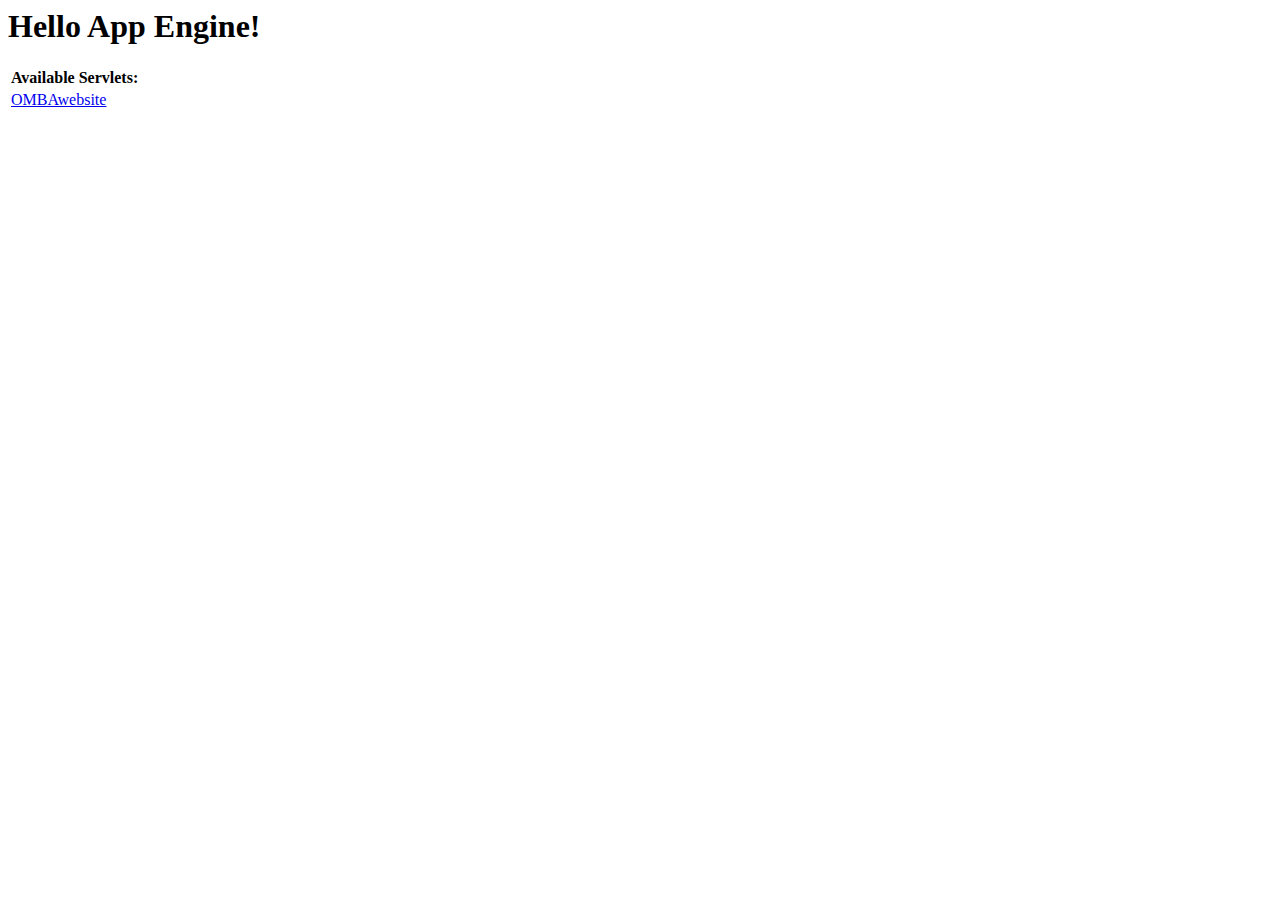
<file: war/index.html>
<!DOCTYPE HTML PUBLIC "-//W3C//DTD HTML 4.01 Transitional//EN">
<!-- The HTML 4.01 Transitional DOCTYPE declaration-->
<!-- above set at the top of the file will set     -->
<!-- the browser's rendering engine into           -->
<!-- "Quirks Mode". Replacing this declaration     -->
<!-- with a "Standards Mode" doctype is supported, -->
<!-- but may lead to some differences in layout.   -->

<html>
  <head>
    <meta http-equiv="content-type" content="text/html; charset=UTF-8">
    <title>Hello App Engine</title>
  </head>

  <body>
    <h1>Hello App Engine!</h1>
	
    <table>
      <tr>
        <td colspan="2" style="font-weight:bold;">Available Servlets:</td>        
      </tr>
      <tr>
        <td><a href="ombawebsite">OMBAwebsite</a></td>
      </tr>
    </table>
  </body>
</html>
</file>
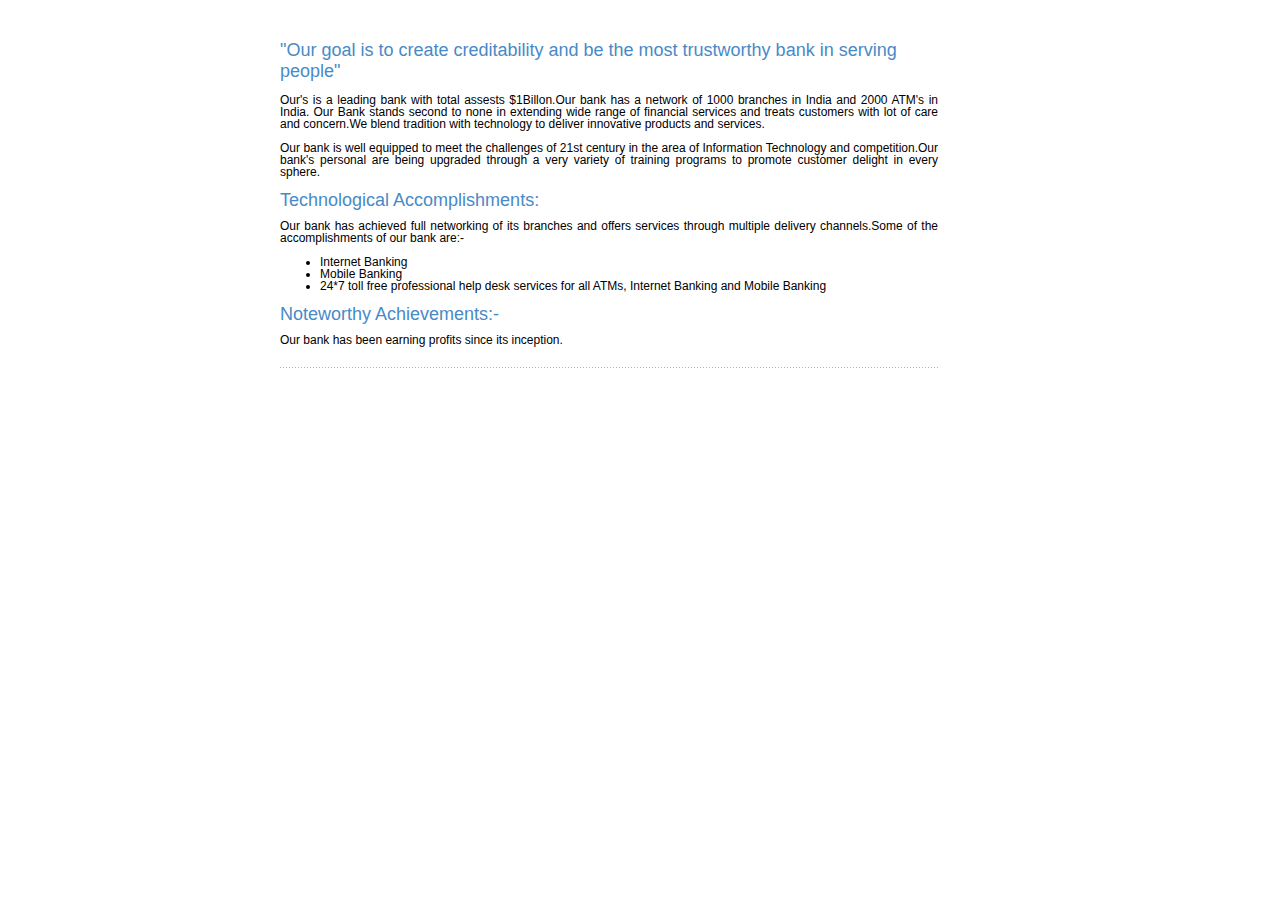
<file: war/aboutus.html>
<!DOCTYPE html PUBLIC "-//W3C//DTD XHTML 1.0 Strict//EN" "http://www.w3.org/TR/xhtml1/DTD/xhtml1-strict.dtd">
<html xmlns="http://www.w3.org/1999/xhtml">
<head>
<meta http-equiv="content-type" content="text/html; charset=utf-8" />
<title>Business Bank</title>
<meta name="keywords" content="" />
<meta name="description" content="" />
<link href="style.css" rel="stylesheet" type="text/css" media="screen" />
</head>
<body>
<div id="page">
<div id="page-bgtop">

	<div id="content">
	<div class="post">
<h3 class="title">"Our goal is to create creditability and be the most trustworthy bank in serving people"
</h3><br>

<div class="entry">

<p>Our's is a leading bank with total assests $1Billon.Our bank has a network of 1000 branches in India and 2000 ATM's in India. Our Bank stands second to none in extending wide range of financial services and treats customers with lot of care and concern.We blend tradition with technology to deliver innovative products and services.
</p>
			
<p>Our bank is well equipped to meet the challenges of 21st century in the area of Information Technology and competition.Our bank's  personal are being upgraded through a very variety of training programs to promote customer delight in every sphere.</p>

<h3 class="title">Technological Accomplishments:</h3>

<p>Our bank has achieved full networking of its branches and offers services through multiple delivery channels.Some of the accomplishments of our bank are:-</p>
<ul>
<li>Internet Banking</li>
<li>Mobile Banking</li>
<li>24*7 toll free professional help desk services for all ATMs, Internet Banking and Mobile Banking</li> 
</ul>

<h3 class="title">Noteworthy Achievements:-</h3>
<p>Our bank has been earning profits since its inception.</p>
			
</div>
</div>
			
</div>
<!-- end #content -->

</div>
</div>

</body>
</html>
</file>
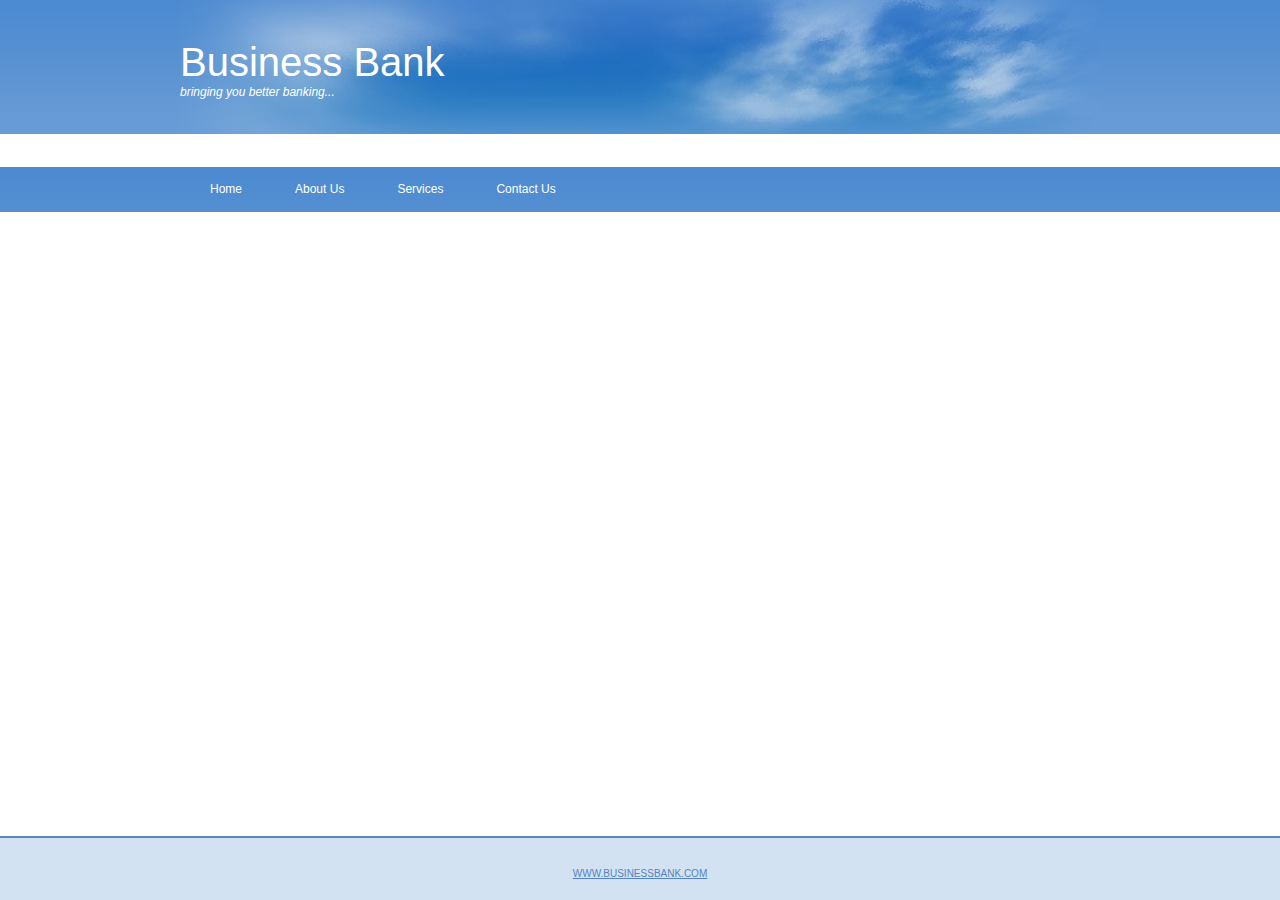
<file: war/afterlogin.html>
<html>
<head>
<title>Business Bank-Logged in</title>
</head>
<frameset rows="135,40,500,50" frameborder="no">
	 	<frame src="top.html" scrolling="no">
  		<frame src="mainmenu.html" scrolling="no">
  		<frameset cols="25,125" frameborder="no" >
   			<frame src="Operations.jsp" scrolling="auto" style="scrollbar-base-color: #e0ebf6;
   																scrollbar-arrow-color: #488ac7;
																scrollbar-highlight-color: #e0ebf6;
																scrollbar-face-color: #488ac7;
																scrollbar-track-color: #e0ebf6;">
			<frame name="dest" src="welcome.jsp" scrolling="auto">
   		</frameset>
		<frame src="footer.html" scrolling="no">
</frameset>
</html>
</file>
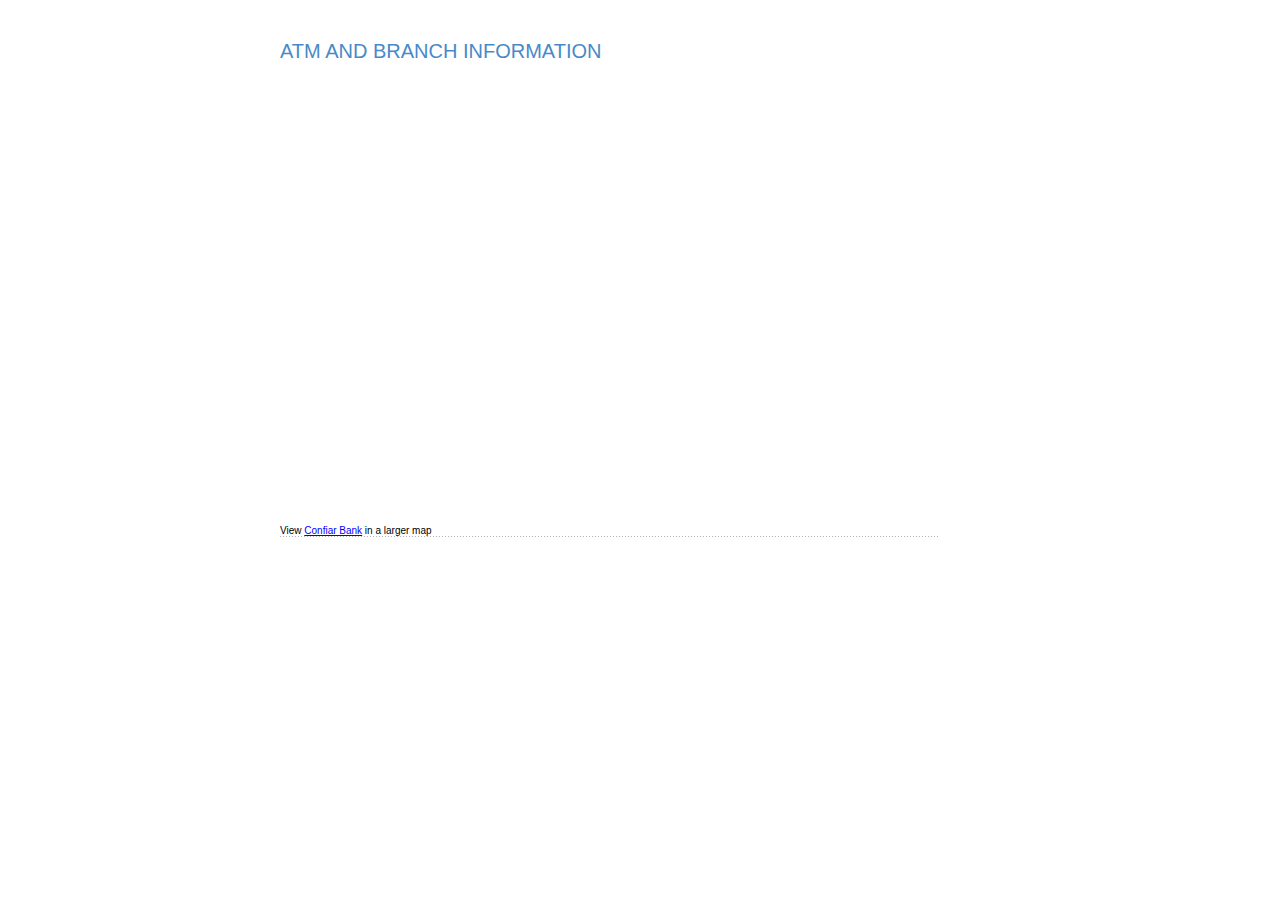
<file: war/atmbranch.html>
<!DOCTYPE html PUBLIC "-//W3C//DTD XHTML 1.0 Strict//EN" "http://www.w3.org/TR/xhtml1/DTD/xhtml1-strict.dtd">
<html xmlns="http://www.w3.org/1999/xhtml">
<head>
<meta http-equiv="content-type" content="text/html; charset=utf-8" />
<title>Business Bank</title>
<meta name="keywords" content="" />
<meta name="description" content="" />
<link href="style.css" rel="stylesheet" type="text/css" media="screen" />
</head>
<body>
	<div id="page">
	<div id="page-bgtop">

<div id="content">
<div class="post">

<h2 class="title">ATM and Branch information</h2>

<iframe width="720" height="450" frameborder="0" scrolling="no" marginheight="0"marginwidth="0" 
 src="http://maps.google.com/maps/ms?msid=218292581718828420185.0004baf80a8ddd8fe72a2&amp;msa=0&amp;ie=UTF8&amp;t=m&amp;ll=17.417272,78.444185&amp;spn=0.018426,0.030899&amp;z=15&amp;output=embed">
 </iframe><br /><small>View <a href="http://maps.google.com/maps/ms?msid=218292581718828420185.0004baf80a8ddd8fe72a2&amp;msa=0&amp;ie=UTF8&amp;t=m&amp;ll=17.417272,78.444185&amp;spn=0.018426,0.030899&amp;z=15&amp;source=embed" 
style="color:#0000FF;text-align:left">Confiar Bank</a> in a larger map</small> 

		<!-- end #content -->    
</div>
</div>
</div></div>


</body>
</html>
</file>
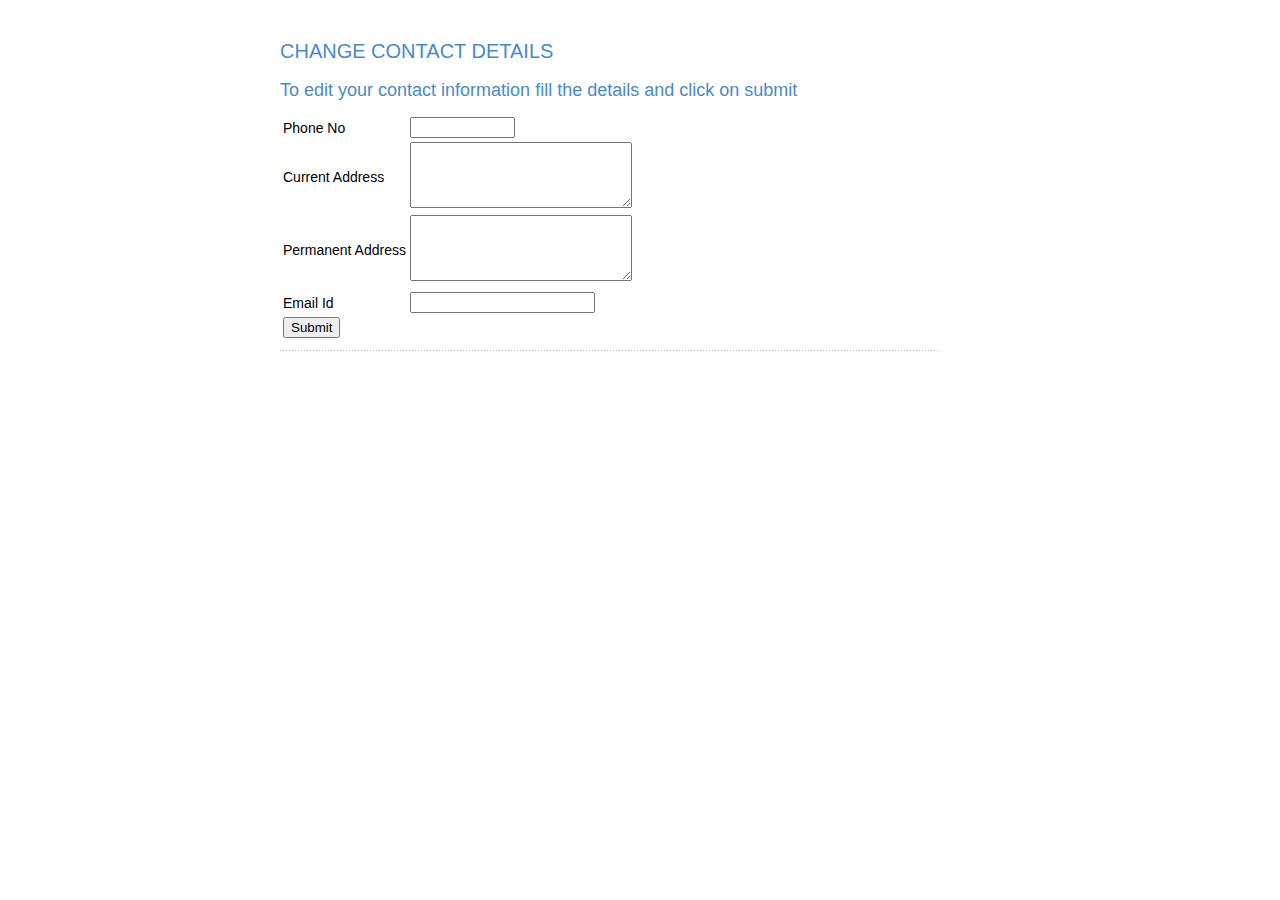
<file: war/contacts.html>
<!DOCTYPE html PUBLIC "-//W3C//DTD XHTML 1.0 Strict//EN" "http://www.w3.org/TR/xhtml1/DTD/xhtml1-strict.dtd">
<html xmlns="http://www.w3.org/1999/xhtml">
<head>
<meta http-equiv="content-type" content="text/html; charset=utf-8" />
<title>Business Bank</title>
<script language="javascript">
function validate()
{
	
	var phno=document.getElementById("phoneno").value;
   	var email=document.getElementById("email").value;
	var status1=document.getElementById("status1");
	var status2=document.getElementById("status2");
	var phreg=/^\d*$/;
	var emreg=/^[a-zA-Z]\\w*[\\._]*\\w*@[a-z]*.[a-z]*/;
	valid=true;

	if(phno.length==12 && phno.match(phreg))
	{
		valid=true;
	}
	else 
	{
		status1.innerHTML="Enter a proper Phone No";
		valid=false;
	}

	if(email.match(emreg))
	{
		valid=true;
	}
	else 
	{
		status2.innerHTML="Enter a proper e-mail id";
		valid=false;
	}
	return valid;
}
</script>

<meta name="keywords" content="" />
<meta name="description" content="" />
<link href="style.css" rel="stylesheet" type="text/css" media="screen" />
</head>
<body>
	<div id="page">
	<div id="page-bgtop">

<div id="content">
<div class="post">

<h2 class="title">Change Contact Details</h2>

<div class="entry">

<h3 class="title">To edit your contact information fill the details and click on submit</h3>

<form name="form1" action="" method="get" onSubmit="return validate()" >

<table>

<tr>
<td class="status" colspan="2" name="status1" id="status1"></td>
</tr>

<tr>
<td><label>Phone No</label></td>
<td><input type="text" name="phoneno" id="phoneno" size="10"/></td>
</tr>

<tr>
<td><label>Current Address</label></td>
<td><textarea name="curradd" rows="4" cols="25"></textarea></td>
</tr>

<tr>
<td><label>Permanent Address</label></td>
<td><textarea name="permadd" rows="4" cols="25"></textarea></td>
</tr>

<tr>
<td class="status" colspan="2" name="status2" id="status2"></td>
</tr>

<tr>
<td><label>Email Id</label></td>
<td><input type="text" name="email" id="email" size="20"/></td>
</tr>

<tr>
<td colspan="2"><input type="submit" value="Submit"/></td>	
</tr>

</table>
</form>

</div>

		<!-- end #content -->    
</div>
</div>

</body>
</html>
</file>
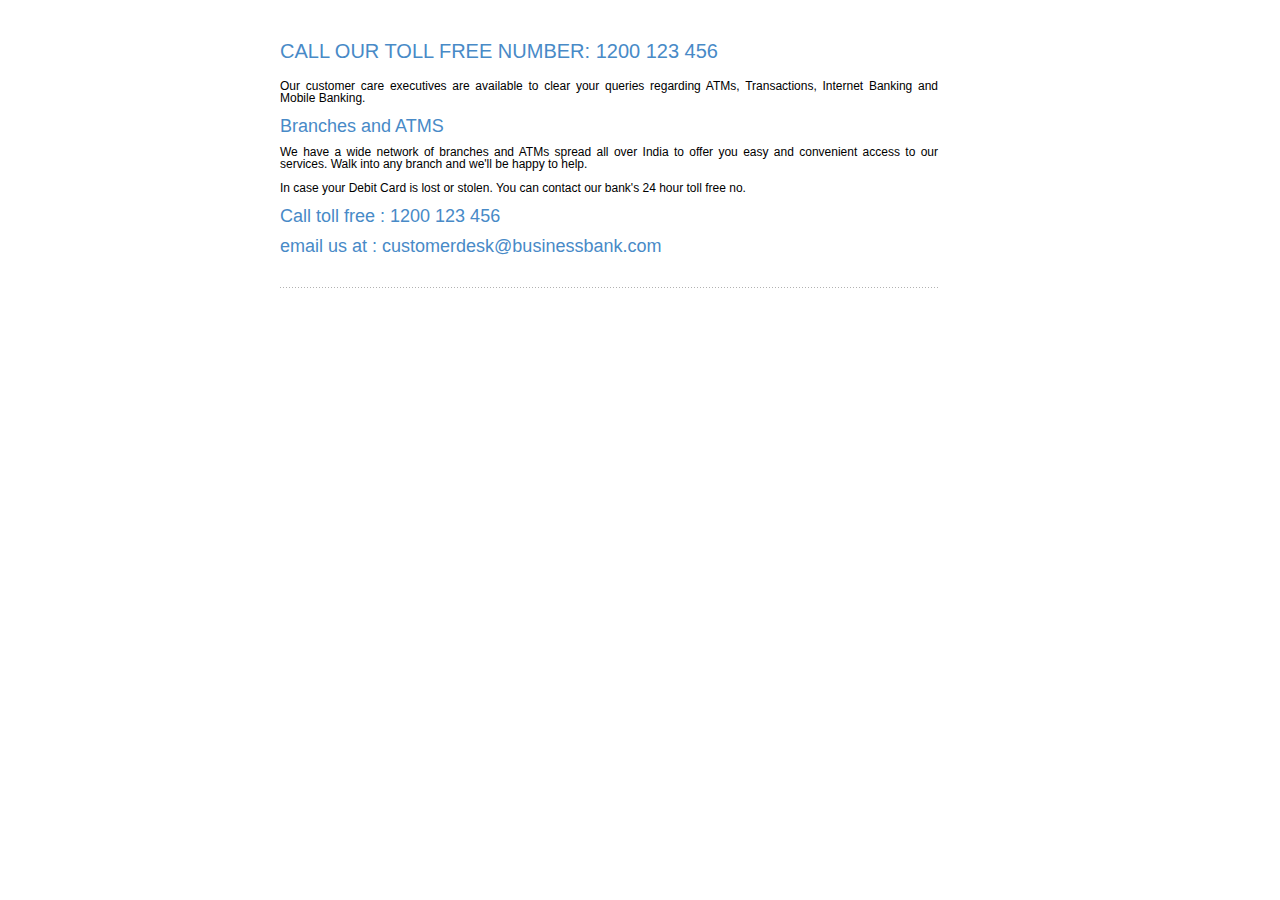
<file: war/contactus.html>
<!DOCTYPE html PUBLIC "-//W3C//DTD XHTML 1.0 Strict//EN" "http://www.w3.org/TR/xhtml1/DTD/xhtml1-strict.dtd">
<html xmlns="http://www.w3.org/1999/xhtml">
<head>
<meta http-equiv="content-type" content="text/html; charset=utf-8" />
<title>Business Bank</title>
<meta name="keywords" content="" />
<meta name="description" content="" />
<link href="style.css" rel="stylesheet" type="text/css" media="screen" />
</head>
<body>
<div id="page">
<div id="page-bgtop">

	<div id="content">
	<div class="post">

<h2 class="title">CALL OUR TOLL FREE NUMBER: 1200 123 456</h2>

<div class="entry">

<p>Our customer care executives are available to clear your queries regarding ATMs, Transactions, Internet Banking and Mobile Banking.
</p>
<h3 class="title">Branches and ATMS</h3>
<p>We have a wide network of branches and ATMs spread all over India to offer you easy and convenient access to our services. Walk into any branch and we'll be happy to help.
</p>
<p>In case your Debit Card is lost or stolen. You can contact
our bank's 24 hour toll free no.</p><h3 class="title">Call toll free : 1200 123 456</h3>
<h3 class="title">email us at : customerdesk@businessbank.com</h3>

</p>

</div>
</div>
			
</div>
<!-- end #content -->

</div>
</div>

</body>
</html>
</file>
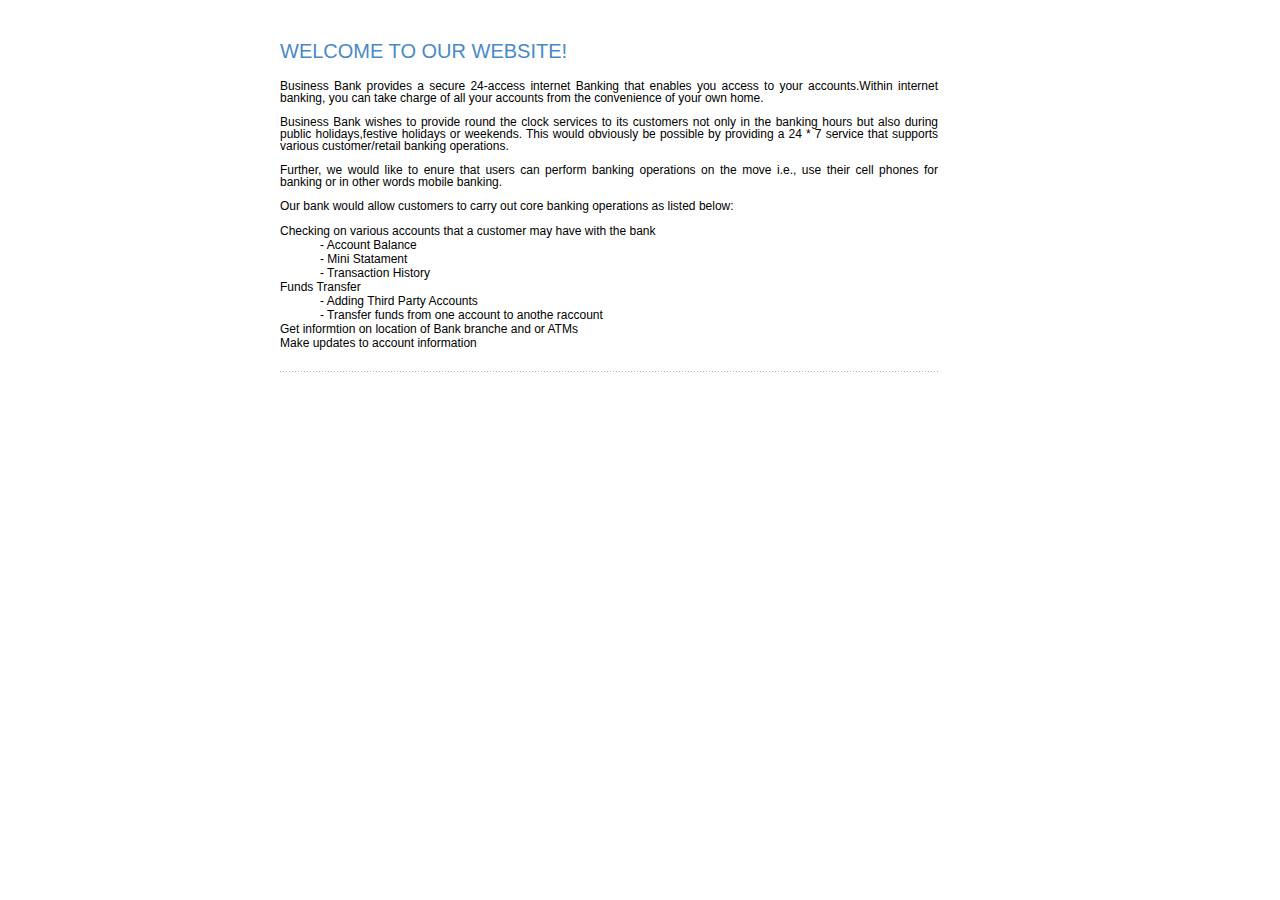
<file: war/content.html>
<!DOCTYPE html PUBLIC "-//W3C//DTD XHTML 1.0 Strict//EN" "http://www.w3.org/TR/xhtml1/DTD/xhtml1-strict.dtd">
<html xmlns="http://www.w3.org/1999/xhtml">
<head>
<meta http-equiv="content-type" content="text/html; charset=utf-8" />
<title>Business Bank</title>
<meta name="keywords" content="" />
<meta name="description" content="" />
<link href="style.css" rel="stylesheet" type="text/css" media="screen" />
</head>
<body>
<div id="page">
<div id="page-bgtop">

	<div id="content">
	<div class="post">

<h2 class="title">Welcome to our website!</h2>

<div class="entry">

<p>Business Bank provides a secure 24-access internet Banking that enables you access to your accounts.Within internet banking, you can take charge of all your accounts from the convenience of your own home.
</p>

<p> Business Bank wishes to provide round the clock services to its customers not only in the banking hours but also during public holidays,festive holidays or weekends. This would obviously be possible by providing a 24 * 7 service that supports various customer/retail banking operations. </p>

<p>Further, we would like to enure that users can perform banking operations on the move i.e., use their cell phones for banking or in other words mobile banking.</p>
			
<p>Our bank would allow customers to carry out core banking operations as listed below:</p>
			
<p>
<dl>
<dt>Checking on various accounts that a customer may have with the bank</dt>
<dd>- Account Balance</dd>
<dd>- Mini Statament</dd>
<dd>- Transaction History</dd>
<dt>Funds Transfer</dt>
<dd>- Adding Third Party Accounts</dd>
<dd>- Transfer funds from one account to anothe raccount</dd>
<dt>Get informtion on location of Bank branche and or ATMs</dt>
<dt>Make updates to account information</dt>
</dl>
</p>

</div>
</div>
			
</div>
<!-- end #content -->

</div>
</div>

</body>
</html>
</file>
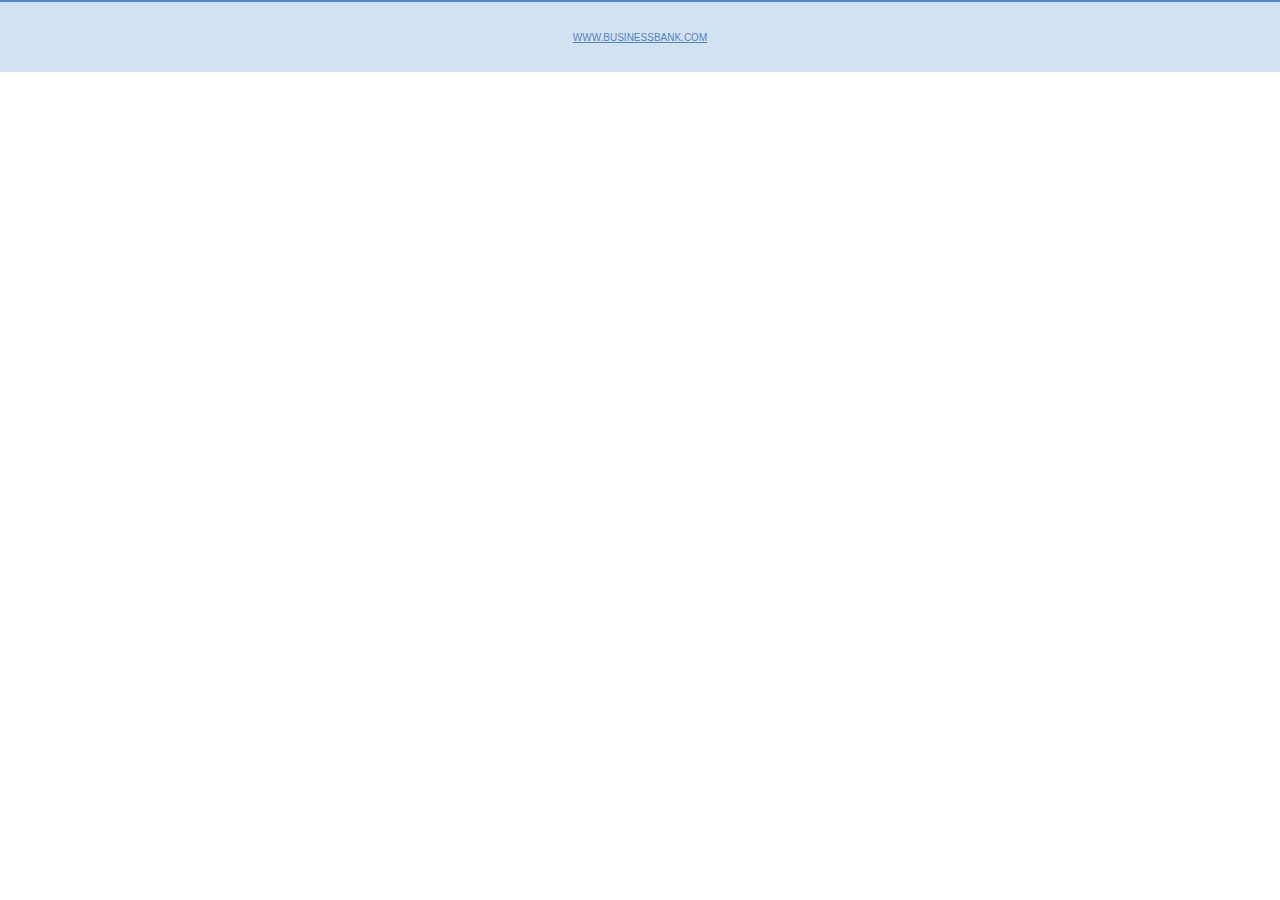
<file: war/footer.html>
<!DOCTYPE html PUBLIC "-//W3C//DTD XHTML 1.0 Strict//EN" "http://www.w3.org/TR/xhtml1/DTD/xhtml1-strict.dtd">
<html xmlns="http://www.w3.org/1999/xhtml">
<head>
<meta http-equiv="content-type" content="text/html; charset=utf-8" />
<title>Business Bank</title>
<meta name="keywords" content="" />
<meta name="description" content="" />
<link href="style.css" rel="stylesheet" type="text/css" media="screen" />
</head>
<body>
<div id="footer-bgcontent">
<div id="footer">
<p>
<a href="main.html" target="_blank">www.businessbank.com</a>
</p>
</div>
</div>
<!-- end #footer -->
</body>
</html>
</file>
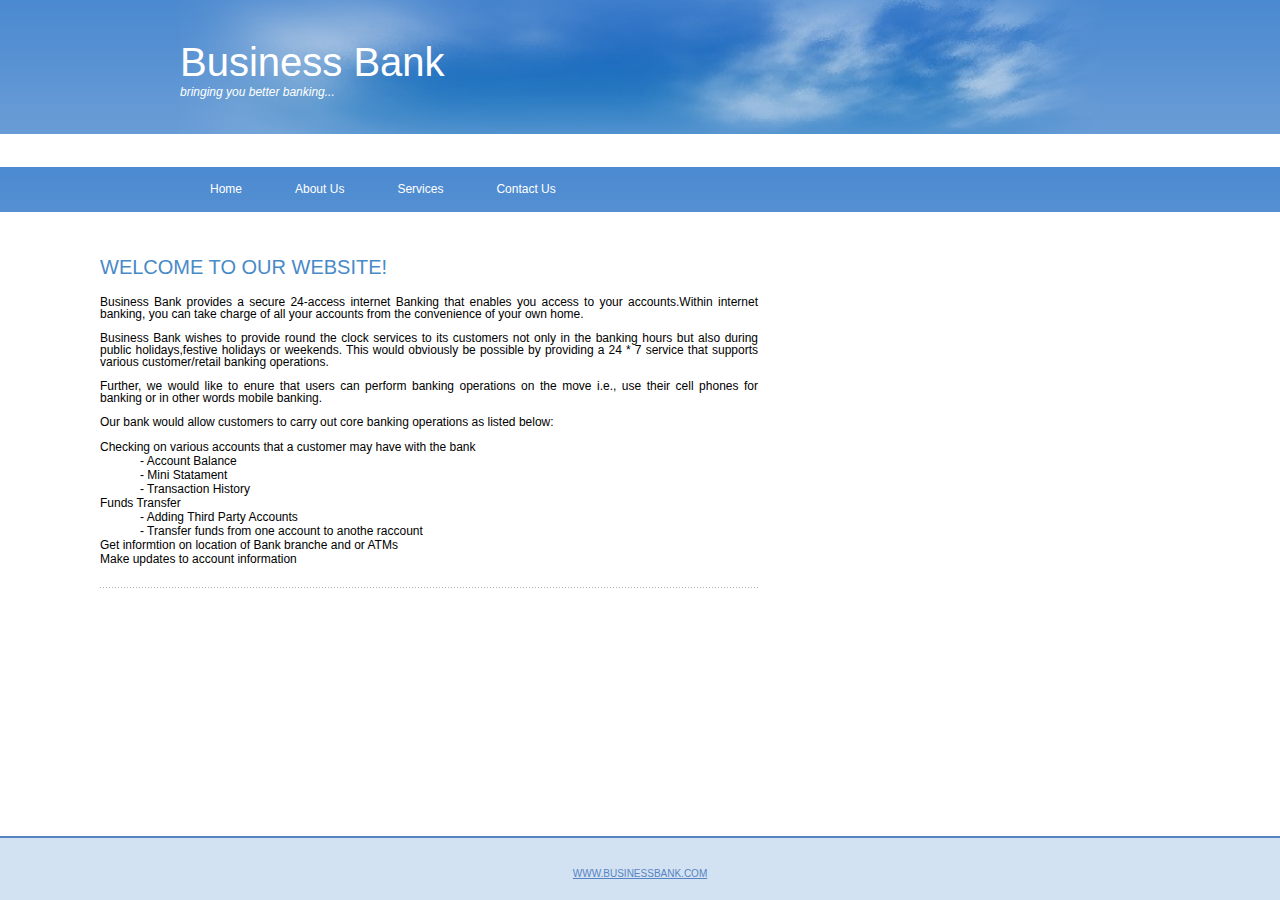
<file: war/main.html>
<html>
<head>
<title>Business Bank</title>
</head>
<frameset rows="135,40,500,50" frameborder="no">
	 	<frame src="top.html" scrolling="no">
  		<frame src="mainmenu.html" scrolling="no">
  		<frameset cols="100,40" frameborder="no" >
   		<frame src="content.html" scrolling="no" name="dest">
   		<frame src="LoginFrame.jsp" scrolling="no">
		</frameset>
		<frame src="footer.html" scrolling="no">
</frameset>
</html>
</file>
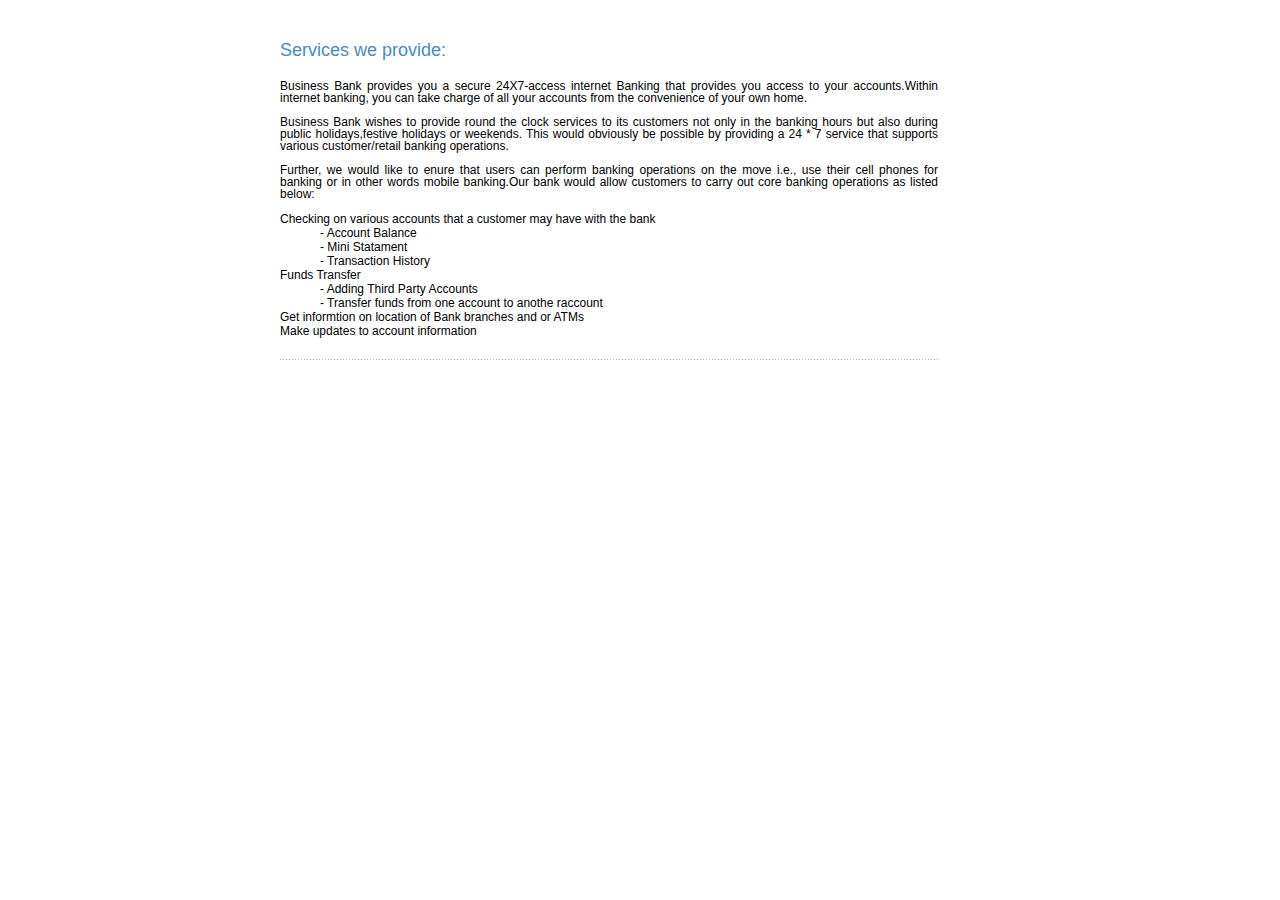
<file: war/services.html>
<!DOCTYPE html PUBLIC "-//W3C//DTD XHTML 1.0 Strict//EN" "http://www.w3.org/TR/xhtml1/DTD/xhtml1-strict.dtd">
<html xmlns="http://www.w3.org/1999/xhtml">
<head>
<meta http-equiv="content-type" content="text/html; charset=utf-8" />
<title>Business Bank</title>
<meta name="keywords" content="" />
<meta name="description" content="" />
<link href="style.css" rel="stylesheet" type="text/css" media="screen" />
</head>
<body>
<div id="page">
<div id="page-bgtop">

<div id="content">
<div class="post">

<h3 class="title">Services we provide:</h3>

<div class="entry">

<p>Business Bank provides you a secure 24X7-access internet Banking that provides you access to your accounts.Within internet banking, you can take charge of all your accounts from the convenience of your own home.</p>

<p>Business Bank wishes to provide round the clock services to its customers not only in the banking hours but also during public holidays,festive holidays or weekends. This would obviously be possible by providing a 24 * 7 service that supports various customer/retail banking operations.</p>

<p>Further, we would like to enure that users can perform banking operations on the move i.e., use their cell phones for banking or in other words mobile banking.Our bank would allow customers to carry out core banking operations as listed below:</p>
			
<p>
<dl>
<dt>Checking on various accounts that a customer may have with the bank</dt>
<dd>- Account Balance</dd>
<dd>- Mini Statament</dd>
<dd>- Transaction History</dd>
<dt>Funds Transfer</dt>
<dd>- Adding Third Party Accounts</dd>
<dd>- Transfer funds from one account to anothe raccount</dd>
<dt>Get informtion on location of Bank branches and or ATMs</dt>
<dt>Make updates to account information</dt>
</dl>
</p>
<font>
</div>
</div>
			
</div>
<!-- end #content -->

</div>
</div>

</body>
</html>
</file>
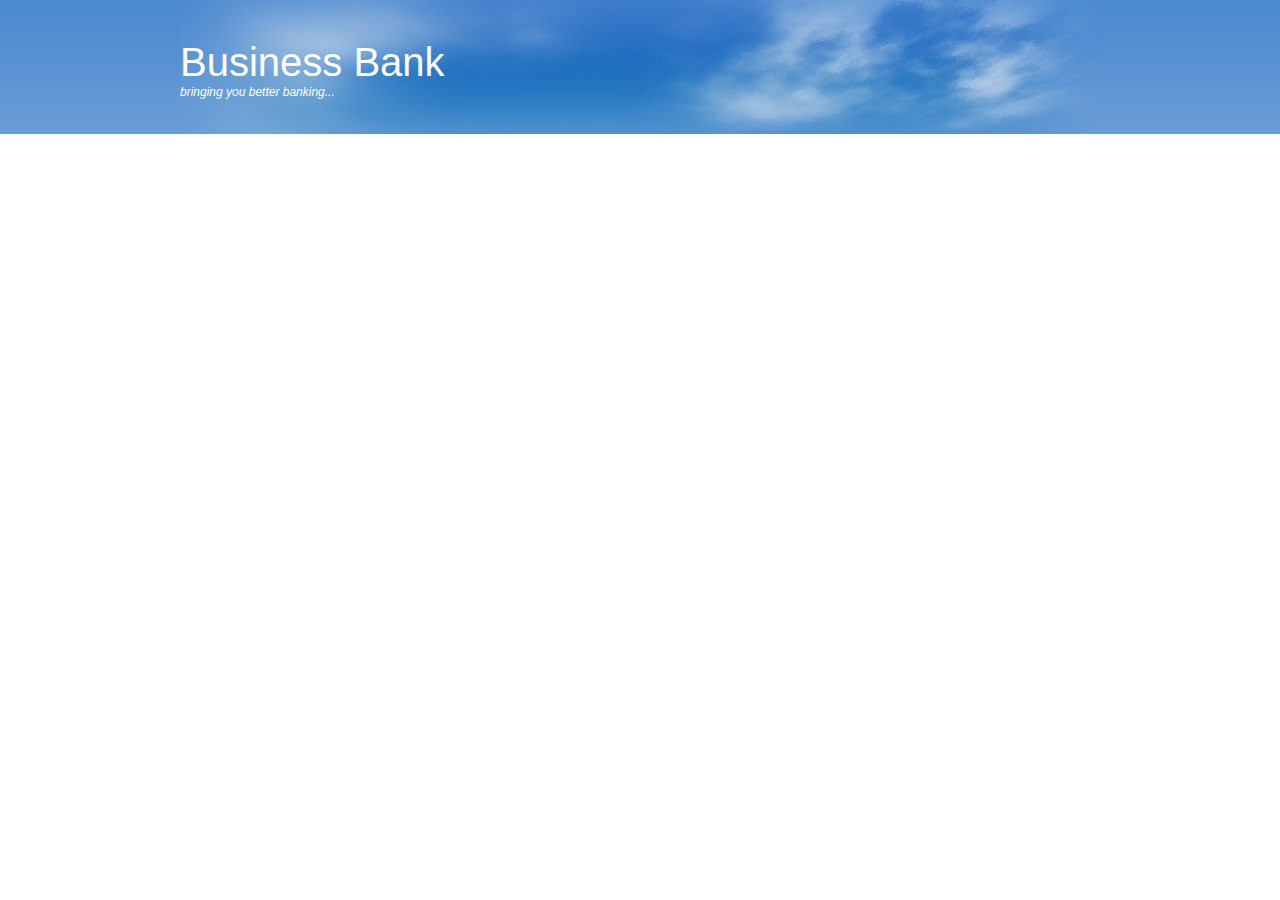
<file: war/top.html>
<!DOCTYPE html PUBLIC "-//W3C//DTD XHTML 1.0 Strict//EN" "http://www.w3.org/TR/xhtml1/DTD/xhtml1-strict.dtd">
<html xmlns="http://www.w3.org/1999/xhtml">
<head>
<meta http-equiv="content-type" content="text/html; charset=utf-8" />
<title>Business Bank</title>
<meta name="keywords" content="" />
<meta name="description" content="" />
<link href="style.css" rel="stylesheet" type="text/css" media="screen" />
</head>
<body>
<div id="wrapper">
	<div id="logo">
		<h1>Business Bank</h1>
		<p><em>bringing you better banking...</em></p>
	</div>
	<hr />
	<!-- end #logo -->
</div>
<!-- end #header-wrapper -->
</body>
</html>
</file>
<file: war/style.css>
body {
	margin: 0;
	padding: 0;
	font-family: Arial, Helvetica, sans-serif;
	font-size: 12px;
	color: #000;
	overflow-x:hidden;
    
	
	
	
	
}

h1, h2, h3 {
	margin: 0;
	text-transform: uppercase;
	font-family: Arial, Helvetica, sans-serif;
	font-weight: normal;
	color: #538f05;
}

h1 { font-size: 44px; }

h2 { font-size: 20px; }

h3 { font-size: 18px;
	text-transform:none;
	}

p, ul, ol {
	margin-top: 0;
	line-height: 100%;
	text-align: justify;
}

ul, ol { }

blockquote { }

a { color: #538f05; }

a:hover { text-decoration: none; }

a img {
	border: none;
}

img.left {
	float: left;
	margin: 7px 30px 0 0;
}

img.right {
	float: right;
	margin: 7px 0 0 30px;
}

hr { display: none; }

.list1 {
}

.list1 li {
	float: left;
	line-height: normal;
}

.list1 li img {
	margin: 0 30px 30px 0;
}

.list1 li.alt img {
	margin-right: 0;
}
form
{
	font-size: 14px;

}
#wrapper {
	background: #fff url(images/img01.jpg) repeat-x left top;
}

/* Header */

#header-wrapper {
}

#header {
	width: 920px;
	height: 45px;
	margin: 0 auto;
}

/* Menu */

#menu {
	float: left;
	width: 540px;
	height: 45px;
}

#menu ul {
	margin: 0;
	padding: 2px 0px 0px 5px;
	list-style: none;
	line-height: normal;
}

#menu li {
	display: block;
	float: left;
}

#menu a {
	display: block;
	float: left;
	margin-right: 3px;
	padding: 13px 25px 2px 25px;
	text-decoration: none;
	text-transform: capitalize;
	font-family: Arial, Helvetica, sans-serif;
	font-size: 12px;
	color: #fff;
}

#menu a:hover { text-decoration: underline; }

#menu .current_page_item a {
	height: 26px;
	background: #fff url(images/img02.jpg) repeat-x left top;
	color: #193556;
}

#menu .first {
	background: none;
}
/* Search */

#search {
	float: right;
	width: 305px;
	height: 45px;
}

#search form {
	float: right;
	margin: 0;
	padding: 12px 30px 0 0;
}

#search fieldset {
	margin: 0;
	padding: 0;
	border: none;
}

#search input {
	float: left;
	font: 12px Arial, Helvetica, sans-serif;
	border: none;
}

#search-text {
	width: 135px;
	height: 18px;
	padding: 3px 0 0 5px;
	border: 1px solid #fff;
	background: #fff;
	color: #7dace2;
}

#search-submit {
	height: 21px;
	margin-left: 10px;
	padding: 0px 5px;
	background: #7dace2;
	color: #fff;
	border: 1px solid #fff;
}

#logout form {

	display: block;
	float: left;
	padding: 0px 0px 0px 50px;
	
}

/* Page */

#page {
	width: 920px;
	margin: 0 auto;
	
    
	
	
	
	
}

#page-bgtop {
	padding-top: 30px;
}

	/** LOGO */

#logo {
	width: 920px;
	height: 134px;
	margin: 0 auto;
	background: url(images/img04.jpg) no-repeat right top;
}

#logo h1, #logo p {
	margin: 0px;
	line-height: normal;
	text-transform: none;
	font-weight: normal;
	color: #FFFFFF;
}

#logo p {
	text-transform: lowercase;
	font-size: 12px;
}

#logo h1 {
	padding-top: 40px;
	font-size: 40px;
}

#logo a {
	text-decoration: none;
	color: #FFFFFF;
}

/* Content */

#content {
	float: left;
	width: 658px;
	padding-top: 10px;
	padding-left: 100px;
}



/* Post */

.post {
	background: url(images/img07.jpg) repeat-x left bottom;
	margin-bottom: 25px;
}

.post .title {
	height: 30px;
	color: #488ac7;
}

.post .title a {
	text-decoration: none;
	color: #538f05;
}

.post .date {
}

.post .meta {
	margin-top: -10px;
	padding: 10px 0px 2px 16px;
	background: url(images/img03.gif) no-repeat left 8px;
	font-family: Arial, Helvetica, sans-serif;
	font-weight: normal;
	font-size: 10px;
	color: #343738;
}

.post .meta span {
	display: block;
	margin-top: -10px;
}

.post .meta a { }

.post .entry {
	padding: 10px 0;
}

.post .links {
	margin: 0 250px 0 0;
	padding: 0 0 0 0px;
}

.post .links .comments {
}

.post .links .permalink {
	padding-left: 17px;
}

/* Sidebar */

#sidebar {
	width: 185px;
	padding-left: 10px;
	font-family: Arial, Helvetica, sans-serif;
	font-size: 12px;
	color: #25587e;
	background:#e0ebf6;
	border-style:solid;
    border-color:#488ac7;
    overflow-x:hidden;
	
	
	
	
}

#sidebar ul {
	margin: 0;
	padding: 0px;
	list-style: none;
	line-height: normal;
}

#sidebar li {
	margin-bottom: 10px;
	padding: 0 10px 10px 0px;
}

#sidebar li ul {
}

#sidebar li li {
	margin: 0;
	padding: 7px 10px 10px 7px;
	background: url(images/img07.jpg) repeat-x left bottom;
}

#sidebar p {
	margin: 0;
	padding: 0px 10px;
}

#sidebar h2 {
	height: 20px;
	margin: 0 0 10px 0px;
	padding: 12px 0 2px 7px;
	text-transform: capitalize;
	font-size: 18px;
	font-weight: normal;
	color: #5684c2;
	
}

#sidebar h3 {
	height: 15px;
	margin: 0 0 10px 0px;
	padding: 12px 0 2px 7px;
	text-transform: capitalize;
	font-size: 14px;
	font-weight: normal;
	color: #5684c2;
	
}

#sidebar p {
	line-height: 200%;
}
#sidebar a {
	text-align: left;
	text-decoration: underline;
	font-weight: normal;
	color: #5684c2;
}

#sidebar table {
	text-align: left;
	text-decoration: none;
	border-color: #ffffff;
	font-weight: normal;
	font-size: 14px;
	color: #25587e;
}

.status
{
	font-weight: normal;
	font-size: 14px;
	color: #ff0000;
}

/* Calendar */

#calendar {
}

#calendar caption {
	padding-bottom: 5px;
	font-weight: bold;
}

#calendar table {
	width: 100%;
	border-collapse: collapse;
	border-bottom: 1px solid #24130F;
	border-left: 1px solid #24130F;
	border-right: 1px solid #24130F;
}

#calendar thead th {
	padding: 5px 0;
	text-align: center;
	border-top: 1px solid #24130F;
	border-left: 1px solid #24130F;
	background: #24130F;
}

#calendar tbody td {
	padding: 5px 0;
	text-align: center;
	border-top: 1px solid #24130F;
	border-left: 1px solid #24130F;
	border-bottom: 1px solid #24130F;
}

#calendar tfoot td {
	padding: 5px;
	border-left: 1px solid #24130F;
	border-bottom: 1px solid #24130F;
}

#calendar tfoot #next {
	border-top: 1px solid #24130F;
	text-align: right;
}

#calendar tfoot #prev {
	border-top: 1px solid #24130F;
}

#calendar .pad {
	border-bottom: 1px solid #24130F;
}

#calendar #today {
	background: #24130F;
}

/* Footer */

#footer {
	width: 920px;
	height: 40px;
	margin: 0 auto;
	padding-top: 30px;
}

#footer-bgcontent {
	margin: 0px;
	padding: 0px;
	height: 70px;
	background: #d3e2f2;
	border-top: 2px solid #5684c2;
}

#footer p {
	margin: 0;
	text-align: center;
	line-height: normal;
	text-transform: uppercase;
	font-size: 10px;
	color: #5684c2;
}

#footer a {
	color: #5684c2;
}

/* bank menu */

#sidebar1 {
	width: 200px;
	padding-left: 22px;
	font-family: Arial, Helvetica, sans-serif;
	font-size: 12px;
	color: #000000;
	background:#488ac7;
	margin: 1px #000;
	overflow-x:hidden;
}

#sidebar1 ul {
	margin: 0;
	padding: 0px;
	list-style: none;
	line-height: normal;
}

#sidebar1 li {
	margin-bottom: 10px;
	padding: 0 10px 10px 0px;
}

#sidebar1 li ul {
}

#sidebar1 li li {
	margin: 0;
	padding: 7px 10px 10px 7px;
	background: url(images/img07.jpg) repeat-x left bottom;
}

#sidebar1 p {
	margin: 0;
	padding: 0px 10px;
}

#sidebar1 h2 {
	height: 18px;
	margin: 0 0 10px 0px;
	padding: 12px 0 2px 7px;
	text-transform: capitalize;
	font-size: 16px;
	font-weight: normal;
	color: #fff;
	
}

#sidebar1 p {
	line-height: 200%;
}
#sidebar1 a {
	text-align: left;
	text-decoration: underline;
	font-weight: normal;
	color: #c6deff;
}

#sidebar1 table {
	text-align: left;
	text-decoration: none;
	font-weight: normal;
	font-size: 14px;
	color: #538f05;
}
</file>
